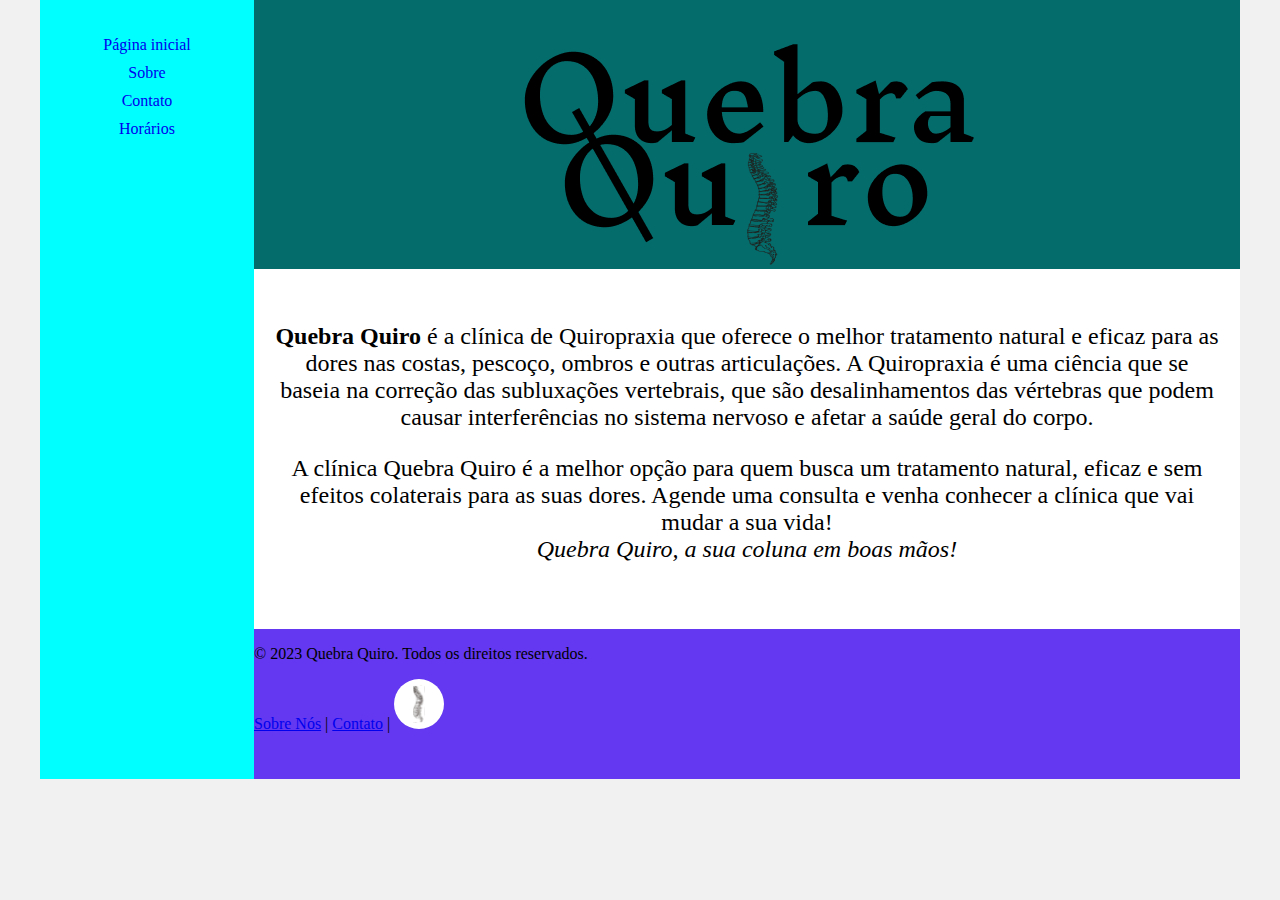
<file: index.html>
<!DOCTYPE html>
<html lang="pt-br">
  <head>
    <meta charset="UTF-8" />
    <meta name="viewport" content="width=device-width, initial-scale=1.0" />
    <title>Quebra-Quiro</title>

    <link rel="stylesheet" href="base.css" />
  </head>
  <body>
    <div class="wrapper">
      <div class="menu">
        <nav>
          <ul>
            <li><a href="#">Página inicial</a></li>
            <li><a href="pages/sobre.html">Sobre</a></li>
            <li><a href="pages/contato.html">Contato</a></li>
            <li><a href="pages/horario.html">Horários</a></li>
          </ul>
        </nav>
      </div>

      <div class="main">
        <div class="header">
          <img src="Img/logo.png" alt="Logo da clinica Quebra Quebra-Quiro" />
        </div>

        <div class="content">
          <p>
            <strong>Quebra Quiro</strong> é a clínica de Quiropraxia que oferece
            o melhor tratamento natural e eficaz para as dores nas costas,
            pescoço, ombros e outras articulações. A Quiropraxia é uma ciência
            que se baseia na correção das subluxações vertebrais, que são
            desalinhamentos das vértebras que podem causar interferências no
            sistema nervoso e afetar a saúde geral do corpo.
          </p>

          <p>
            A clínica Quebra Quiro é a melhor opção para quem busca um
            tratamento natural, eficaz e sem efeitos colaterais para as suas
            dores. Agende uma consulta e venha conhecer a clínica que vai mudar
            a sua vida!<br />
            <em>Quebra Quiro, a sua coluna em boas mãos!</em>
          </p>
        </div>

        <div class="footer">
          <div class="footer__container">
            <div class="footer__container-copy">
              <p>&copy; 2023 Quebra Quiro. Todos os direitos reservados.</p>
            </div>
            <div class="footer__container-contato">
              <p>
                <a href="pages/sobre.html">Sobre Nós</a> |
                <a href="pages/contato.html">Contato</a> |
                <img
                  src="Img/selo de qualidade.svg"
                  alt="Selo de Qualidade"
                  width="50"
                  height="50"
                />
              </p>
            </div>
          </div>
        </div>
      </div>
    </div>
  </body>
</html>
</file>
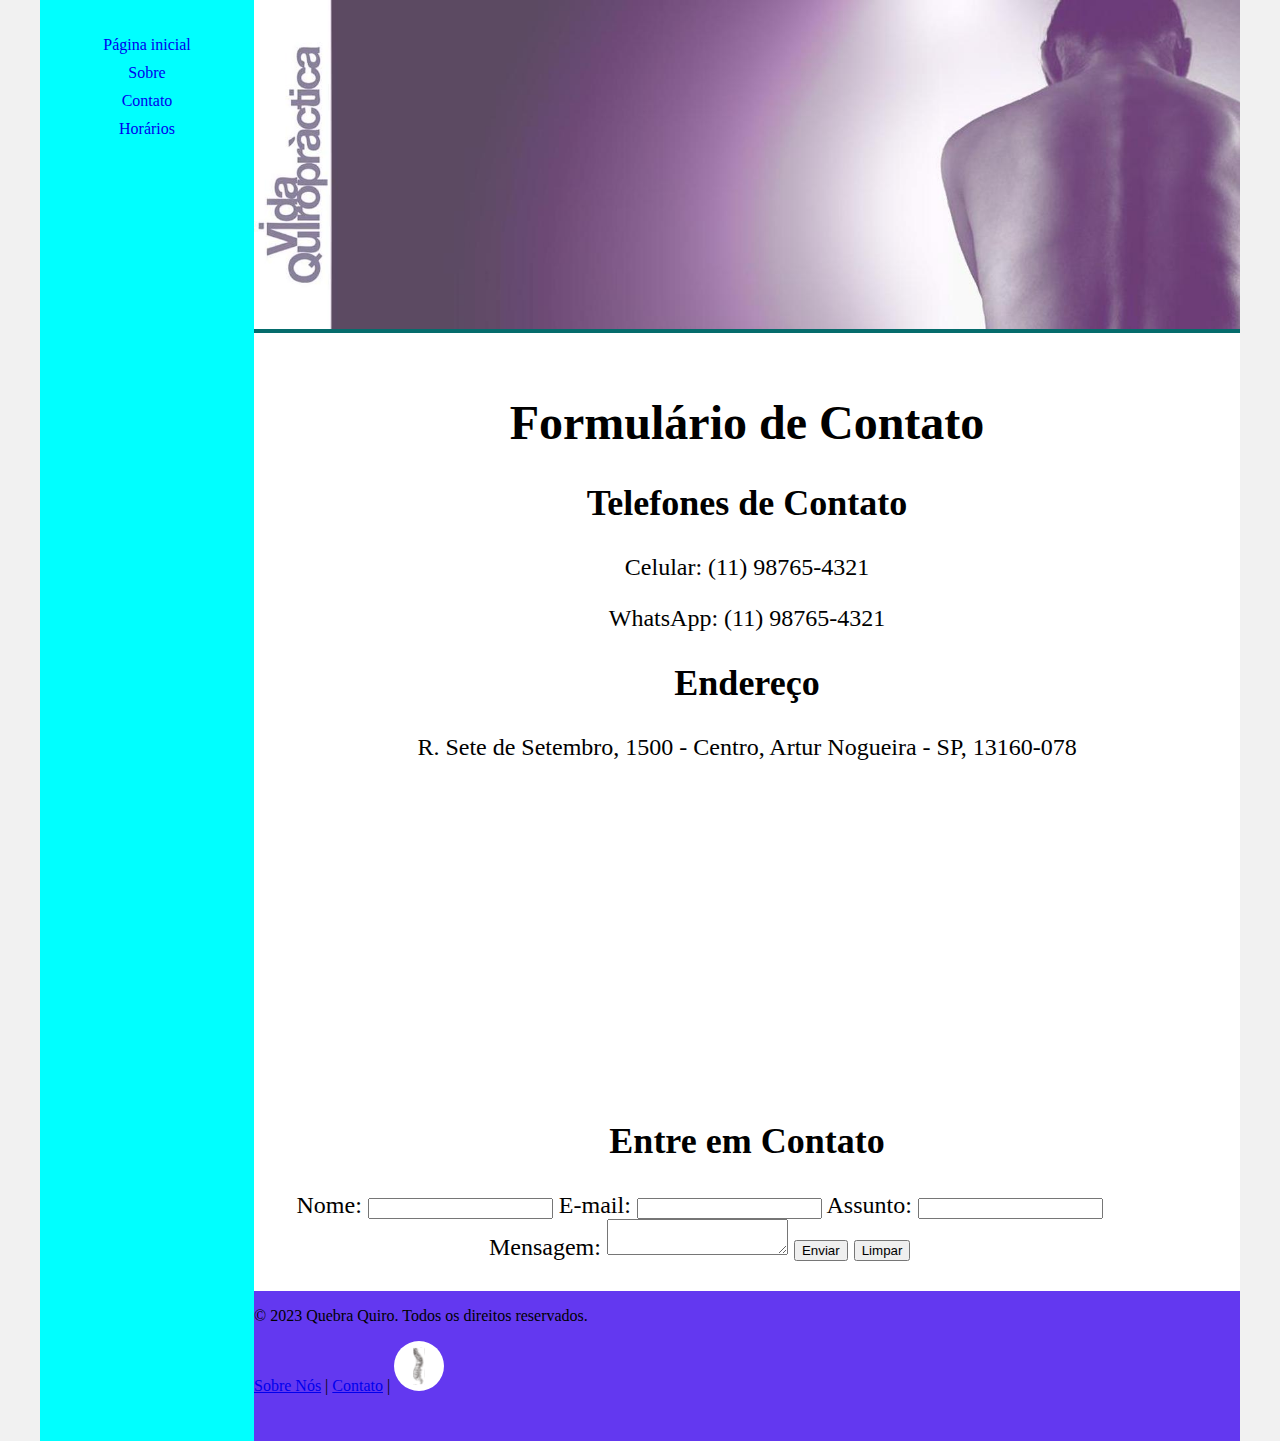
<file: pages/contato.html>
<!DOCTYPE html>
<html lang="pt-br">
  <head>
    <meta charset="UTF-8" />
    <meta name="viewport" content="width=device-width, initial-scale=1.0" />
    <title>Quebra-Quiro</title>

    <link rel="stylesheet" href="../base.css" />
  </head>
  <body>
    <div class="wrapper">
      <div class="menu">
        <nav>
          <ul>
            <li><a href="../index.html">Página inicial</a></li>
            <li><a href="sobre.html">Sobre</a></li>
            <li><a href="#">Contato</a></li>
            <li><a href="horario.html">Horários</a></li>
          </ul>
        </nav>
      </div>

      <div class="main">
        <div class="header">
          <img src="../Img/R.jfif" alt=" clinica Quebra Quebra-Quiro" />
        </div>

        <div class="content">
          <h1>Formulário de Contato</h1>

          <h2>Telefones de Contato</h2>
          <p>Celular: (11) 98765-4321</p>
          <p>WhatsApp: (11) 98765-4321</p>

          <h2>Endereço</h2>
          <p>
            R. Sete de Setembro, 1500 - Centro, Artur Nogueira - SP, 13160-078
          </p>

          <iframe
            src="https://www.google.com/maps/embed?pb=!1m18!1m12!1m3!1d3684.1274832396516!2d-47.1726439236981!3d-22.57433482607612!2m3!1f0!2f0!3f0!3m2!1i1024!2i768!4f13.1!3m3!1m2!1s0x94c88cfa2931270d%3A0xa872965ad282cab8!2sR.%20Sete%20de%20Setembro%2C%201500%20-%20Centro%2C%20Artur%20Nogueira%20-%20SP%2C%2013160-078!5e0!3m2!1spt-BR!2sbr!4v1689525331223!5m2!1spt-BR!2sbr"
            width="400"
            height="300"
            style="border: 0"
            allowfullscreen=""
            loading="lazy"
            referrerpolicy="no-referrer-when-downgrade"
          ></iframe>

          <h2>Entre em Contato</h2>
          <form action="#" method="post" class="form">
            <label for="nome">Nome:</label>
            <input type="text" id="nome" name="nome" required />

            <label for="email">E-mail:</label>
            <input type="email" id="email" name="email" required />

            <label for="assunto">Assunto:</label>
            <input type="text" id="assunto" name="assunto" required />

            <label for="mensagem">Mensagem:</label>
            <textarea id="mensagem" name="mensagem" required></textarea>

            <button type="submit">Enviar</button>
            <button type="reset">Limpar</button>
          </form>
        </div>

        <div class="footer">
          <div class="footer__container">
            <div class="footer__container-copy">
              <p>&copy; 2023 Quebra Quiro. Todos os direitos reservados.</p>
            </div>
            <div class="footer__container-contato">
              <p>
                <a href="#">Sobre Nós</a> | <a href="contato.html">Contato</a> |
                <img
                  src="../Img/selo de qualidade.svg"
                  alt="Selo de Qualidade"
                  width="50"
                  height="50"
                />
              </p>
            </div>
          </div>
        </div>
      </div>
    </div>
  </body>
</html>
</file>
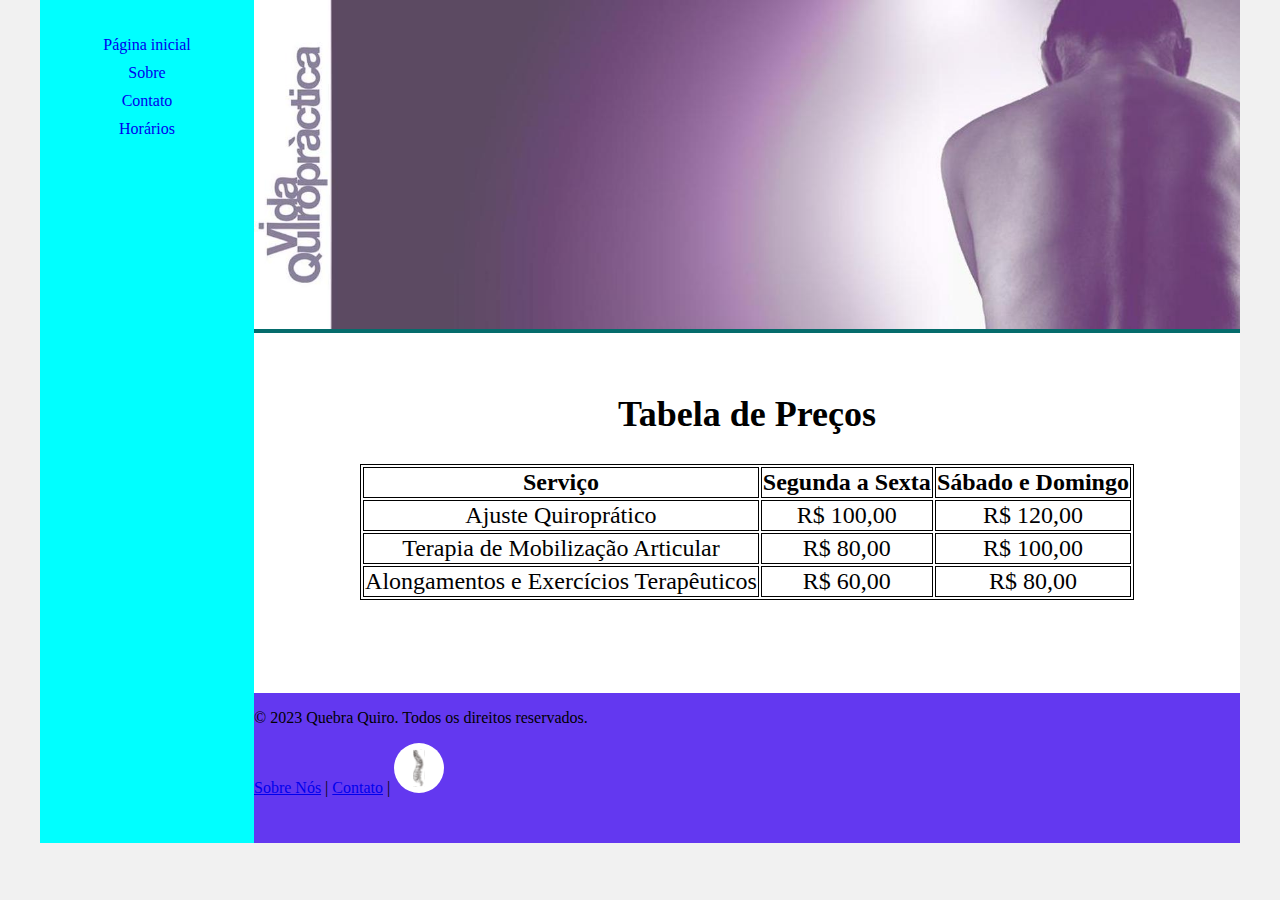
<file: pages/horario.html>
<!DOCTYPE html>
<html lang="pt-br">
  <head>
    <meta charset="UTF-8" />
    <meta name="viewport" content="width=device-width, initial-scale=1.0" />
    <title>Quebra-Quiro</title>

    <link rel="stylesheet" href="../base.css" />
  </head>
  <body>
    <div class="wrapper">
      <div class="menu">
        <nav>
          <ul>
            <li><a href="../index.html">Página inicial</a></li>
            <li><a href="sobre.html">Sobre</a></li>
            <li><a href="contato.html">Contato</a></li>
            <li><a href="#">Horários</a></li>
          </ul>
        </nav>
      </div>

      <div class="main">
        <div class="header">
          <img src="../Img/R.jfif" alt=" clinica Quebra Quebra-Quiro" />
        </div>

        <div class="content">
            <h2>Tabela de Preços</h2>
  <table>
    <thead>
      <tr>
        <th>Serviço</th>
        <th>Segunda a Sexta</th>
        <th>Sábado e Domingo</th>
      </tr>
    </thead>
    <tbody>
      <tr>
        <td>Ajuste Quiroprático</td>
        <td>R$ 100,00</td>
        <td>R$ 120,00</td>
      </tr>
      <tr>
        <td>Terapia de Mobilização Articular</td>
        <td>R$ 80,00</td>
        <td>R$ 100,00</td>
      </tr>
      <tr>
        <td>Alongamentos e Exercícios Terapêuticos</td>
        <td>R$ 60,00</td>
        <td>R$ 80,00</td>
      </tr>
    </tbody>
  </table>
        </div>
         
        <div class="footer">
          <div class="footer__container">
            <div class="footer__container-copy">
              <p>&copy; 2023 Quebra Quiro. Todos os direitos reservados.</p>
            </div>
            <div class="footer__container-contato">
              <p>
                <a href="#">Sobre Nós</a> | <a href="contato.html">Contato</a> |
                <img
                  src="../Img/selo de qualidade.svg"
                  alt="Selo de Qualidade"
                  width="50"
                  height="50"
                />
              </p>
            </div>
          </div>
        </div>
      </div>
    </div>
  </body>
</html>
</file>
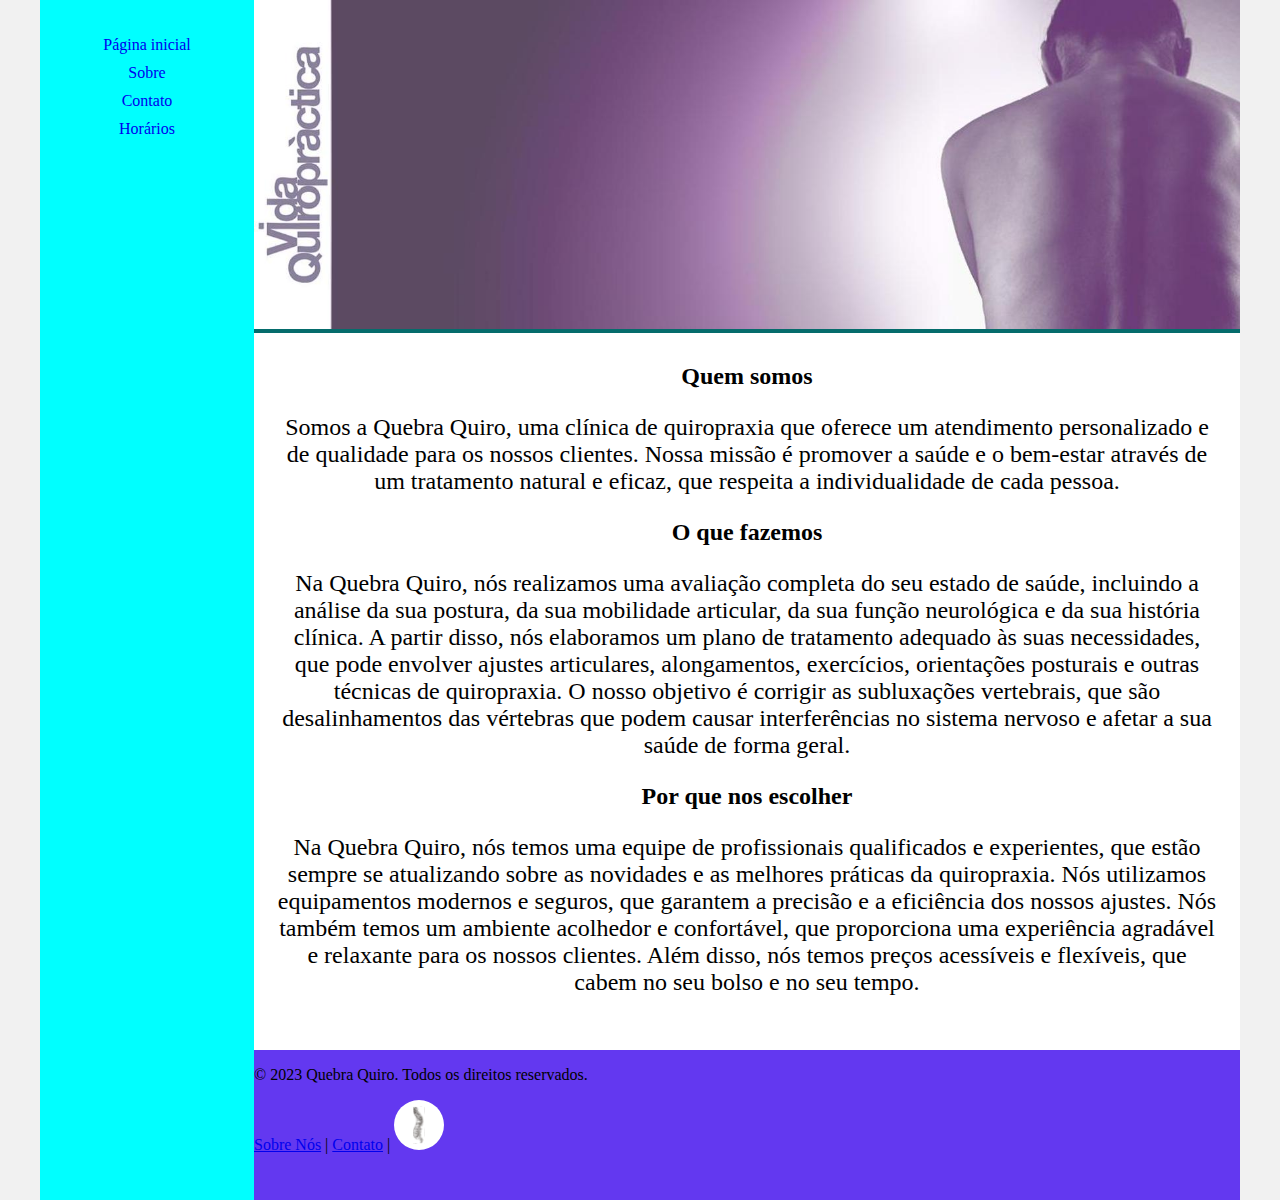
<file: pages/sobre.html>
<!DOCTYPE html>
<html lang="pt-br">
  <head>
    <meta charset="UTF-8" />
    <meta name="viewport" content="width=device-width, initial-scale=1.0" />
    <title>Quebra-Quiro</title>

    <link rel="stylesheet" href="../base.css" />
  </head>
  <body>
    <div class="wrapper">
      <div class="menu">
        <nav>
          <ul>
            <li><a href="../index.html">Página inicial</a></li>
            <li><a href="#">Sobre</a></li>
            <li><a href="contato.html">Contato</a></li>
            <li><a href="horario.html">Horários</a></li>
          </ul>
        </nav>
      </div>

      <div class="main">
        <div class="header">
          <img src="../Img/R.jfif" alt=" clinica Quebra Quebra-Quiro" />
        </div>

        <div class="content">
          <b>Quem somos</b>
          <p>
            Somos a Quebra Quiro, uma clínica de quiropraxia que oferece um
            atendimento personalizado e de qualidade para os nossos clientes.
            Nossa missão é promover a saúde e o bem-estar através de um
            tratamento natural e eficaz, que respeita a individualidade de cada
            pessoa.
          </p>
          <b>O que fazemos</b>
          <p>
            Na Quebra Quiro, nós realizamos uma avaliação completa do seu estado
            de saúde, incluindo a análise da sua postura, da sua mobilidade
            articular, da sua função neurológica e da sua história clínica. A
            partir disso, nós elaboramos um plano de tratamento adequado às suas
            necessidades, que pode envolver ajustes articulares, alongamentos,
            exercícios, orientações posturais e outras técnicas de quiropraxia.
            O nosso objetivo é corrigir as subluxações vertebrais, que são
            desalinhamentos das vértebras que podem causar interferências no
            sistema nervoso e afetar a sua saúde de forma geral.
          </p>
          <b>Por que nos escolher</b>
          <p>
            Na Quebra Quiro, nós temos uma equipe de profissionais qualificados
            e experientes, que estão sempre se atualizando sobre as novidades e
            as melhores práticas da quiropraxia. Nós utilizamos equipamentos
            modernos e seguros, que garantem a precisão e a eficiência dos
            nossos ajustes. Nós também temos um ambiente acolhedor e
            confortável, que proporciona uma experiência agradável e relaxante
            para os nossos clientes. Além disso, nós temos preços acessíveis e
            flexíveis, que cabem no seu bolso e no seu tempo.
          </p>
          
        </div>

        <div class="footer">
          <div class="footer__container">
            <div class="footer__container-copy">
              <p>&copy; 2023 Quebra Quiro. Todos os direitos reservados.</p>
            </div>
            <div class="footer__container-contato">
              <p>
                <a href="#">Sobre Nós</a> | <a href="contato.html">Contato</a> |
                <img
                  src="../Img/selo de qualidade.svg"
                  alt="Selo de Qualidade"
                  width="50"
                  height="50"
                />
              </p>
            </div>
          </div>
        </div>
      </div>
    </div>
  </body>
</html>
</file>
<file: base.css>
html, body {
    margin: 0;
}
body {
    background-color: #f1f1f1;
    display: flex;
    justify-content: center;
}

body .menu a {
    display: flex;
    text-decoration: none;
    justify-content: center;
    padding: 5px;
}

.wrapper {
    width: 1200px;
    display: flex;
    margin: 0 auto;
    background-color: aquamarine;
}
.main {
    display: flex;
    flex-flow: column;
    width: 85%;
}
.menu {
    width: 15%;
    background-color: aqua;
    padding: 10px 20px 0px;
}

.menu ul {
    text-decoration: none;
    list-style: none;
    padding: 0;
    padding: 5px;
}


.header {
    background-color: rgb(5, 108, 108);
    min-height: 150px;
    text-align: center;
}

.header img {
    max-width: 100%;
}
.content {
    background-color: white;
    min-height: 300px;
    padding: 30px 20px;

font-size: 24px;
text-align: center;
}

.form {
    max-width: 90%;
}



table{
    margin: auto;
}

table, th, td {
    border: 1px solid ;
}

.footer {
    background-color: rgb(99, 56, 240);
    min-height: 150px;
    width: 100%;
}
</file>
